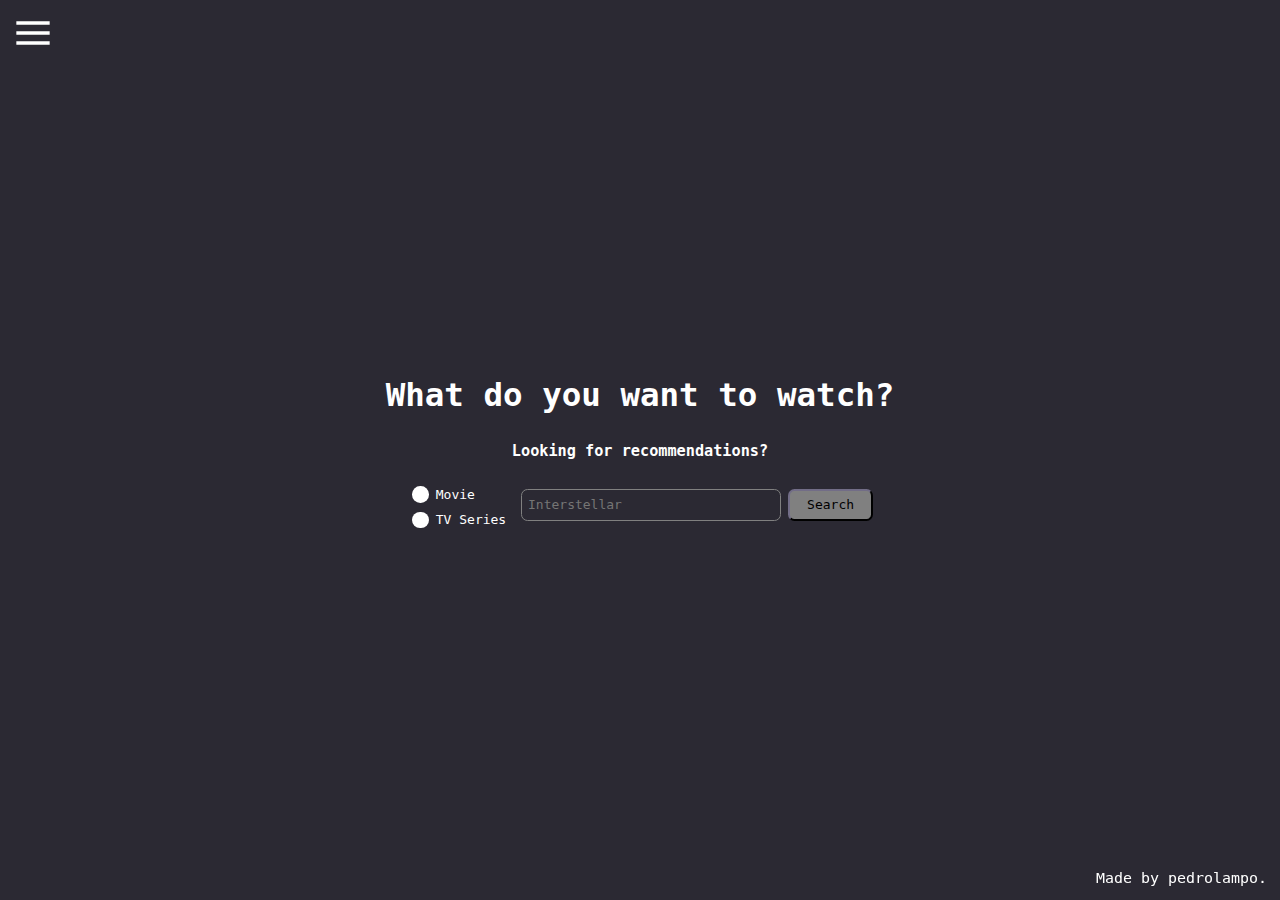
<file: index.html>
<!DOCTYPE html>
<html lang="en">
  <head>
    <meta charset="UTF-8" />
    <meta http-equiv="X-UA-Compatible" content="IE=edge" />
    <meta name="viewport" content="width=device-width, initial-scale=1.0" />
    <title>Where to watch it - Pedrolampo</title>
    <link rel="stylesheet" href="styles.css" />
    <script src="script.js" defer></script>
  </head>
  <body>
    <div class="burger-menu">
      <svg
        fill="#000000"
        xmlns="http://www.w3.org/2000/svg"
        viewBox="0 0 24 24"
        width="48px"
        height="48px"
      >
        <path
          d="M 2 5 L 2 7 L 22 7 L 22 5 L 2 5 z M 2 11 L 2 13 L 22 13 L 22 11 L 2 11 z M 2 17 L 2 19 L 22 19 L 22 17 L 2 17 z"
        />
      </svg>
    </div>
    <div class="overlay hidden"></div>
    <div class="menu collapsed">
      <h2>Select your country</h2>
      <div>
        <input type="radio" id="ar" name="drone" value="AR" checked />
        <label for="ar">Argentina</label>
      </div>
      <div>
        <input type="radio" id="usa" name="drone" value="US" />
        <label for="usa">USA</label>
      </div>
      <div>
        <input type="radio" id="esp" name="drone" value="ES" />
        <label for="esp">España</label>
      </div>
      <div>
        <input type="radio" id="mex" name="drone" value="MX" />
        <label for="mex">México</label>
      </div>
      <div>
        <input type="radio" id="uy" name="drone" value="UY" />
        <label for="uy">Uruguay</label>
      </div>
      <div class="close-menu">
        <svg xmlns="http://www.w3.org/2000/svg" viewBox="0 0 556.424 556.424">
          <path
            d="M508.094,13.5C511.82,6.043,508.087,0,499.749,0c0,0-205.77,0-205.773,0c-19.045,0.006-44.079,38.363-56.512,52.262
            C215.594,76.711,50.874,259.809,49.681,262.196c-3.727,7.458-3.727,19.544,0,27.001l222.456,253.726
            c3.727,7.458,13.507,13.501,21.843,13.501h205.77c8.335,0,12.071-6.043,8.345-13.501L285.638,289.197
            c-3.728-7.457-3.728-19.544,0-27.001L508.094,13.5z"
          />
        </svg>
      </div>
    </div>

    <section class="main">
      <h1 class="title">What do you want to watch?</h1>
      <h3>
        <a href="recommendation.html" class="go-back" id="recom-link"
          >Looking for recommendations?</a
        >
      </h3>
      <form class="form" data-form>
        <div class="checkbox-container">
          <label
            ><input
              type="checkbox"
              value="movie"
              data-movie-checkbox
            />Movie</label
          >
          <label
            ><input type="checkbox" value="tv" data-tv-checkbox />TV
            Series</label
          >
        </div>
        <div class="second-container">
          <input
            data-input
            class="input"
            type="text"
            placeholder="Interstellar"
          />
          <button data-search class="search-btn">Search</button>
        </div>
      </form>
      <div id="results" class="results-container"><div></div></div>
    </section>
    <footer>
      <div>
        Made by
        <a href="https://github.com/pedrolampo" target="_blank">pedrolampo</a>.
      </div>
    </footer>
  </body>
</html>
</file>
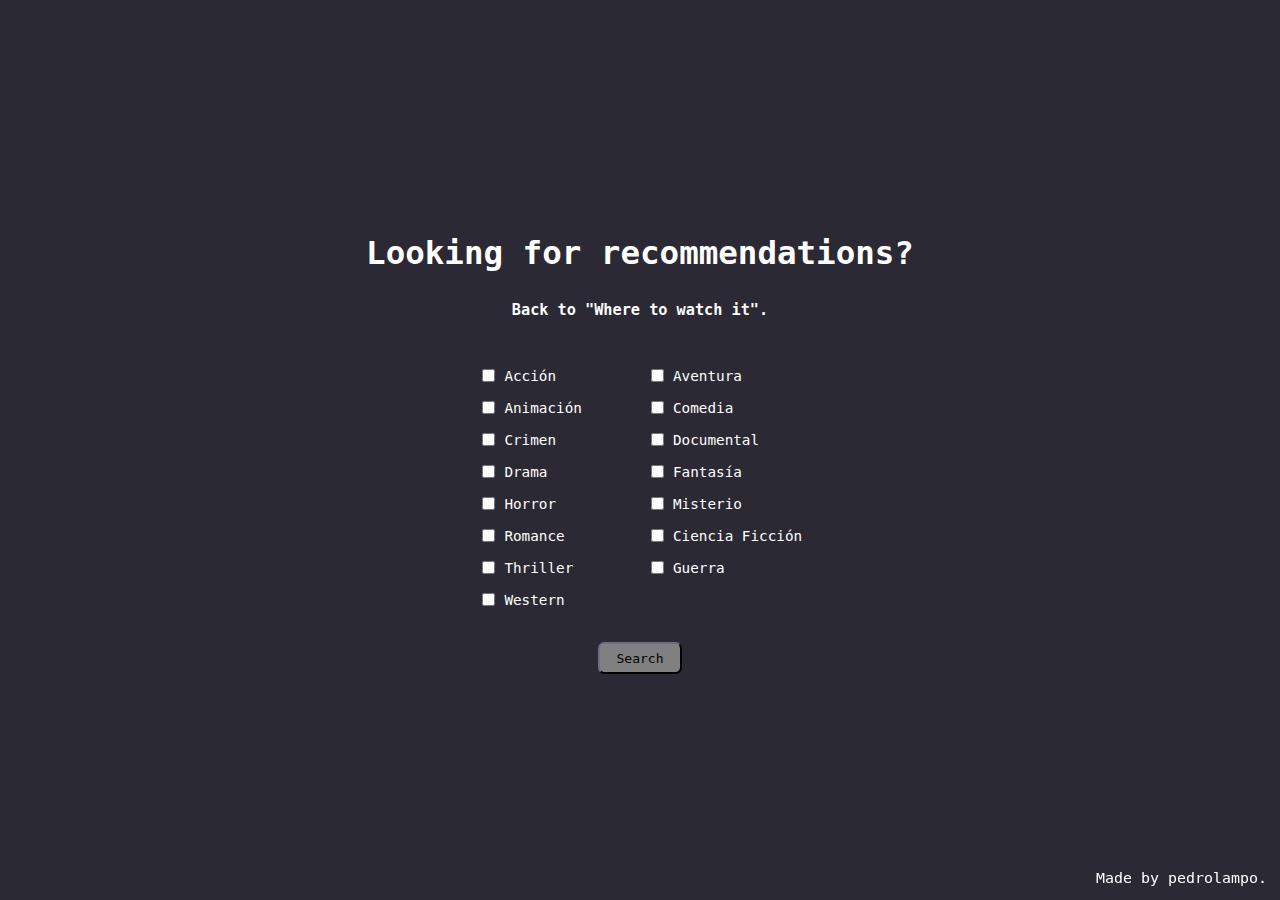
<file: recommendation.html>
<!DOCTYPE html>
<html lang="en">
  <head>
    <meta charset="UTF-8" />
    <meta http-equiv="X-UA-Compatible" content="IE=edge" />
    <meta name="viewport" content="width=device-width, initial-scale=1.0" />
    <title>Recommendations - Pedrolampo</title>
    <link rel="stylesheet" href="styles.css" />
    <script src="recommendations.js" defer></script>
  </head>
  <body>
    <section class="main recom">
      <h1 class="title recom">Looking for recommendations?</h1>
      <h3>
        <a href="index.html" class="go-back">Back to "Where to watch it".</a>
      </h3>
      <form class="form recom" data-recom-form>
        <div class="categories-container">
          <div>
            <input type="checkbox" id="action" name="action" value="28" />
            <label for="action">Acción</label>
          </div>
          <div>
            <input type="checkbox" id="adventure" name="adventure" value="12" />
            <label for="adventure">Aventura</label>
          </div>
          <div>
            <input type="checkbox" id="animation" name="animation" value="16" />
            <label for="animation">Animación</label>
          </div>
          <div>
            <input type="checkbox" id="comedy" name="comedy" value="35" />
            <label for="comedy">Comedia</label>
          </div>
          <div>
            <input type="checkbox" id="crime" name="crime" value="80" />
            <label for="crime">Crimen</label>
          </div>
          <div>
            <input
              type="checkbox"
              id="documentary"
              name="documentary"
              value="99"
            />
            <label for="documentary">Documental</label>
          </div>
          <div>
            <input type="checkbox" id="drama" name="drama" value="18" />
            <label for="drama">Drama</label>
          </div>
          <div>
            <input type="checkbox" id="fantasy" name="fantasy" value="14" />
            <label for="fantasy">Fantasía</label>
          </div>
          <div>
            <input type="checkbox" id="horror" name="horror" value="27" />
            <label for="horror">Horror</label>
          </div>
          <div>
            <input type="checkbox" id="mistery" name="mistery" value="9648" />
            <label for="mistery">Misterio</label>
          </div>
          <div>
            <input type="checkbox" id="romance" name="romance" value="10749" />
            <label for="romance">Romance</label>
          </div>
          <div>
            <input type="checkbox" id="scifi" name="scifi" value="878" />
            <label for="scifi">Ciencia Ficción</label>
          </div>
          <div>
            <input type="checkbox" id="thriller" name="thriller" value="53" />
            <label for="thriller">Thriller</label>
          </div>
          <div>
            <input type="checkbox" id="war" name="war" value="10752" />
            <label for="war">Guerra</label>
          </div>
          <div>
            <input type="checkbox" id="western" name="western" value="37" />
            <label for="western">Western</label>
          </div>
        </div>
        <button data-recom-search class="search-btn">Search</button>
      </form>
      <div id="recomResults" class="results-container"><div></div></div>
    </section>
    <footer>
      <div>
        Made by
        <a href="https://github.com/pedrolampo" target="_blank">pedrolampo</a>.
      </div>
    </footer>
  </body>
</html>
</file>
<file: styles.css>
*,
*::before,
*::after {
  box-sizing: border-box;
  font-family: monospace;
}

body {
  color: white;
  background-color: rgb(43, 41, 51);
  margin: 0;
  padding: 0;
  min-height: 100vh;
  height: 100%;
  width: 100%;
  display: flex;
  justify-content: center;
  align-items: center;
  overflow-x: hidden;
}
body.stop-scroll {
  overflow: hidden;
}

.burger-menu {
  display: flex;
  justify-content: center;
  align-items: center;
  width: 40px;
  height: 40px;
  position: absolute;
  top: 0;
  left: 0;
  margin: 1rem;
  cursor: pointer;
  user-select: none;
}
.burger-menu svg {
  fill: white;
  border-radius: 100px;
}

.menu {
  background-color: rgb(37, 35, 43);
  border-right: 1px solid grey;
  height: 100vh;
  width: 25rem;
  font-size: 1.1rem;
  position: absolute;
  left: 0;
  top: 0;
  z-index: 6;
  transition: transform 200ms ease-in-out;
}
.menu.collapsed {
  transform: translateX(-100%);
  user-select: none;
  pointer-events: none;
}

.close-menu {
  width: 35px;
  height: 35px;
  position: absolute;
  top: 0;
  right: 0;
  margin: 2.25rem 1rem;
  cursor: pointer;
  user-select: none;
}
.close-menu svg {
  fill: white;
}

.overlay {
  width: 100vw;
  height: 100vh;
  background-color: rgba(56, 54, 54, 0.75);
  position: absolute;
  top: 0;
  z-index: 5;
  transition: opacity 200ms ease-in-out;
}
.overlay.hidden {
  opacity: 0;
  user-select: none;
  pointer-events: none;
}

.menu h2 {
  padding: 1rem;
  text-align: left;
}

.menu div {
  display: flex;
  padding: 0.5rem;
  margin-left: 1rem;
}
.menu label {
  margin-left: 0.5rem;
}

section.main {
  display: flex;
  justify-content: center;
  align-items: center;
  flex-direction: column;
}

.title {
  font-size: 2.5rem;
  padding: 1rem;
  margin-bottom: 0;
}

.main #recom-link {
  display: block;
  padding: 1rem;
  padding-top: 0;
}

form {
  margin-bottom: 2rem;
  display: flex;
}

.checkbox-container {
  display: flex;
  flex-direction: column;
  margin-right: 1rem;
  margin-top: -0.5rem;
}
.checkbox-container label {
  display: flex;
  align-items: center;
  cursor: pointer;
  margin: 0.1rem;
}
.checkbox-container input {
  /* accent-color: rgb(88, 88, 255); */
  appearance: none;
  position: relative;
  background-color: #fff;
  border-radius: 50%;
  width: 1.25em;
  height: 1.25em;
  margin-right: 0.5em;
  cursor: pointer;
  display: flex;
  justify-content: center;
  align-items: center;
}

.checkbox-container input.checked-animation {
  animation: checkInput 600ms ease-in-out;
}

.checkbox-container input::before {
  content: '';
  position: absolute;
  top: 0;
  left: 0;
  width: inherit;
  height: inherit;
  border-radius: 100%;
  background-color: rgb(88, 88, 255);
  transform: scale(0);
  transition: 200ms ease-in-out;
}

.checkbox-container input::after {
  content: '✔';
  color: #fff;
  font-size: 0.75em;
  z-index: 1;
  transform: scale(0);
  transition: 200ms ease-in-out;
}

.checkbox-container input:checked {
  background-color: rgb(88, 88, 255);
  transition-delay: 200ms;
}

.checkbox-container input:checked::before,
.checkbox-container input:checked::after {
  transform: scale(1);
  transition: 200ms ease-in-out;
}

@keyframes checkInput {
  0% {
    transform: scale(1);
  }

  25% {
    transform: scale(0.85);
  }

  50% {
    transform: scale(1.1);
  }

  75% {
    transform: scale(0.9);
  }

  100% {
    transform: scale(1);
  }
}

.input {
  outline: none;
  background-color: rgb(43, 41, 51);
  border: 1px solid grey;
  border-radius: 0.5rem;
  padding: 0.6rem 0.5rem;
  font-size: 1rem;
  color: white;
  width: 20rem;
  height: 2.5rem;
}

.input:focus {
  border-color: white;
}

.search-btn {
  height: 2.5rem;
  background-color: grey;
  outline: none;
  border-color: rgb(43, 41, 51);
  border-radius: 0.5rem;
  width: 6.5rem;
  font-size: 1rem;
  color: black;
  cursor: pointer;
}

.result {
  font-size: 1.5rem;
  text-align: center;
  padding: 1.25rem;
}

.result .search {
  color: rgb(255, 153, 247);
}
.result .netflix {
  color: rgb(253, 16, 16);
}
.result .hbo {
  color: rgb(133, 45, 233);
}
.result .disney {
  color: rgb(34, 78, 255);
}
.result .star {
  color: rgb(254, 94, 16);
}
.result .amazon {
  color: rgb(17, 174, 227);
}
.result .paramount {
  color: rgb(2, 100, 248);
}
.result .movistar {
  color: rgb(77, 185, 60);
}
.result .apple {
  color: rgb(200, 240, 252);
}
.result .crunchyroll {
  color: rgb(244, 117, 33);
}
.result .claro {
  color: rgb(255, 50, 50);
}

footer {
  position: fixed;
  bottom: 0;
  right: 0;
  padding: 1rem;
  font-size: 1.15rem;
}

footer a {
  color: inherit;
  text-decoration: none;
}

footer a:hover {
  color: rgb(88, 88, 255);
}

/* RECOMMENDATIONS */
section.recom {
  width: 100%;
}

h1.title.recom {
  margin-bottom: 0;
}

form.recom {
  flex-direction: column;
  justify-content: center;
  align-items: center;
  width: 100%;
}

.categories-container {
  display: grid;
  grid-template-columns: repeat(2, 1fr);
  padding: 2rem;
  font-size: 1.1rem;
}

.categories-container div {
  padding: 0.5rem;
  display: flex;
  gap: 0.5rem;
  align-items: center;
}

.categories-container label,
.categories-container input {
  cursor: pointer;
}

h3 a.go-back {
  color: white;
  text-decoration: none;
  margin: 0;
}

h3 a.go-back:hover {
  color: rgb(88, 88, 255);
  text-decoration: none;
  margin: 0;
}

#recomResults {
  display: flex;
  align-items: center;
  flex-direction: column;
}

#recomResults.results-container .result {
  display: flex;
  justify-content: space-between;
  width: 60%;
  align-items: center;
  text-align: left;
}

#recomResults.results-container .result img {
  width: 25%;
}

#recomResults.results-container .result h4 {
  text-align: center;
  font-size: 2rem;
}

#recomResults.results-container .result p {
  width: 80%;
  line-height: 1.25;
}

#recomResults.results-container .result div {
  padding: 10rem;
  display: flex;
  flex-direction: column;
  justify-content: center;
  align-items: center;
}

@media screen and (max-width: 720px) {
  * {
    text-align: center;
  }

  body {
    max-width: 100%;
    overflow-x: hidden;
    max-height: 100%;
  }

  .burger-menu {
    top: 0;
    left: auto;
    right: 0;
  }

  .menu {
    border: none;
    border-left: 1px solid grey;
    position: absolute;
    left: auto;
    top: 0;
    right: 0;
    width: 24rem;
    transform: translate(0);
    opacity: 1;
    transition: 200ms ease-in-out;
  }
  .menu.collapsed {
    user-select: none;
    pointer-events: none;
    transform: translate(0);
    opacity: 0;
  }

  .close-menu svg {
    transform: rotate(180deg);
  }

  form {
    flex-direction: column;
    align-items: center;
    justify-content: center;
  }
  .checkbox-container {
    margin-bottom: 2rem;
    font-size: 1.25rem;
  }
  .checkbox-container label {
    padding: 0.5rem;
  }

  .results-container {
    background-color: rgb(43, 41, 51);
    z-index: 1;
  }

  .search-btn {
    margin-top: 1rem;
  }

  .main {
    padding-bottom: 3em;
  }

  footer {
    left: 0;
    padding: 0.5rem;
  }
}

@media screen and (max-width: 1500px) {
  /* Recommendations */
  section.recom .result {
    width: 65% !important;
  }

  section.recom .result div {
    padding: 1rem !important;
  }
}

@media screen and (max-width: 1100px) {
  /* Recommendations */
  section.recom .result {
    display: flex;
    flex-direction: column;
    margin-bottom: 3rem;
    width: 90% !important;
    border-bottom: 1px solid grey;
  }

  section.recom .result img {
    width: 50% !important;
  }

  section.recom .result div {
    padding: 0 !important;
  }

  section.recom .result div p {
    text-align: justify;
  }
}
</file>
